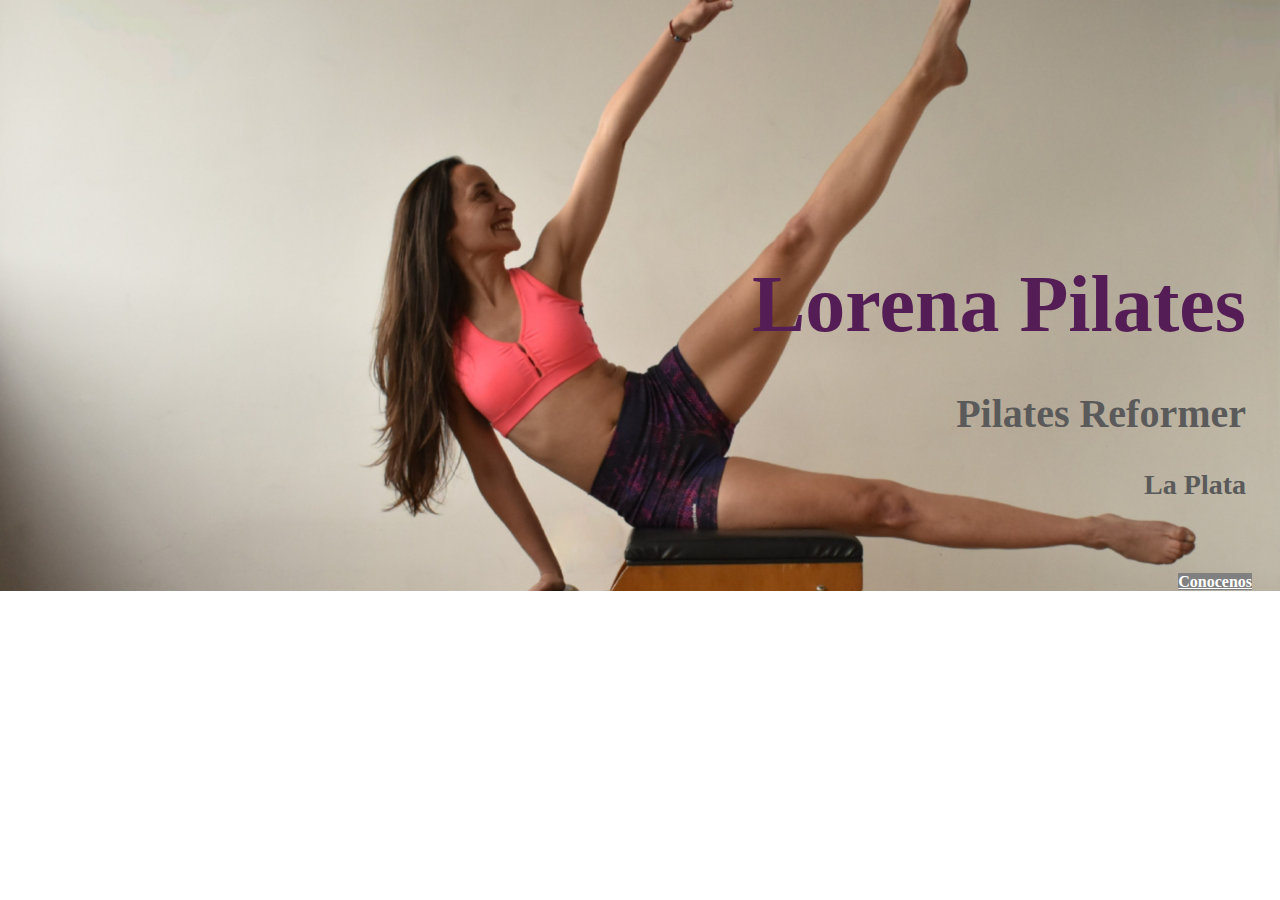
<file: index.html>
<!doctype html>
<html lang="en">

<head>
    <meta charset="utf-8">
    <meta name="viewport" content="width=device-width, initial-scale=1">
    <title>Lorena Pilates - Estudio de Pilates Reformer en La Plata</title>
    <meta name="description" content="Estudio de Pilates Reformer en La Plata">
    <meta name="keywords"  content="HTML, JS, PILATES, PILATES REFORMER, LA PLATA, LUMBALGIA, DOLOR DE ESPALDA, CONTRACTURA, ELONGACION, REHABILITACION">
    <link rel="shortcut icon" href="images\favicon.ico">
    <link href="https://cdn.jsdelivr.net/npm/bootstrap@5.2.3/dist/css/bootstrap.min.css" rel="stylesheet"
        integrity="sha384-rbsA2VBKQhggwzxH7pPCaAqO46MgnOM80zW1RWuH61DGLwZJEdK2Kadq2F9CUG65" crossorigin="anonymous">
    <link rel="stylesheet" href="https://cdnjs.cloudflare.com/ajax/libs/animate.css/4.1.1/animate.min.css" />
    <link rel="stylesheet" href="css\estilos.css">
    <link rel="stylesheet" href="https://cdn.jsdelivr.net/npm/bootstrap-icons@1.10.2/font/bootstrap-icons.css">
</head>

<body>
    <header id="header">
        <nav class="navbar navbar-expand-sm bg-light fixed-top oculto">
            <div class="container">
                <a class="navbar-brand" href="index.html"><img class="logo me-auto" src="images\lorena-pilates-logo.png"
                        width=70px height=auto alt="logo"></a>

                <button class="navbar-toggler" type="button" data-bs-toggle="collapse" data-bs-target="#navbarNav"
                    aria-controls="navbarNav" aria-expanded="false" aria-label="Toggle navigation">
                    <span class="navbar-toggler-icon"></span>
                </button>
                <div class="collapse navbar-collapse" id="navbarNav">
                    <ul class="navbar-nav ms-auto">
                        <li class="nav-item">
                            <a class="nav-link active" aria-current="page" href="index.html">Inicio</a>
                        </li>
                        <li class="nav-item">
                            <a class="nav-link" href="sobre_nosotros.html">Sobre Nosotros</a>
                        </li>
                        <li class="nav-item">
                            <a class="nav-link" href="pilates.html">Pilates</a>
                        </li>
                        <li class="nav-item">
                            <a class="nav-link" href="horarios.html">Horarios y Tarifas</a>
                        </li>
                        <li class="nav-item">
                            <a class="nav-link" href="contacto.html">Contacto</a>
                        </li>
                    </ul>
                </div>
            </div>
        </nav>

        <section class="kenburns-top-left container" id="home">
            <h1>Lorena Pilates</h1>
            <h2>Pilates Reformer</h2>
            <h3>La Plata</h3>
            <a type="button" class="btn btn-outline-secondary" href="sobre_nosotros.html">Conocenos</a>
        </section>
    </header>
    
    <!--La línea que sigue tiene que quedar al final, el código va antes.-->
    <script src="https://cdn.jsdelivr.net/npm/bootstrap@5.2.3/dist/js/bootstrap.bundle.min.js"
        integrity="sha384-kenU1KFdBIe4zVF0s0G1M5b4hcpxyD9F7jL+jjXkk+Q2h455rYXK/7HAuoJl+0I4"
        crossorigin="anonymous"></script>

</body>

</html>
</file>
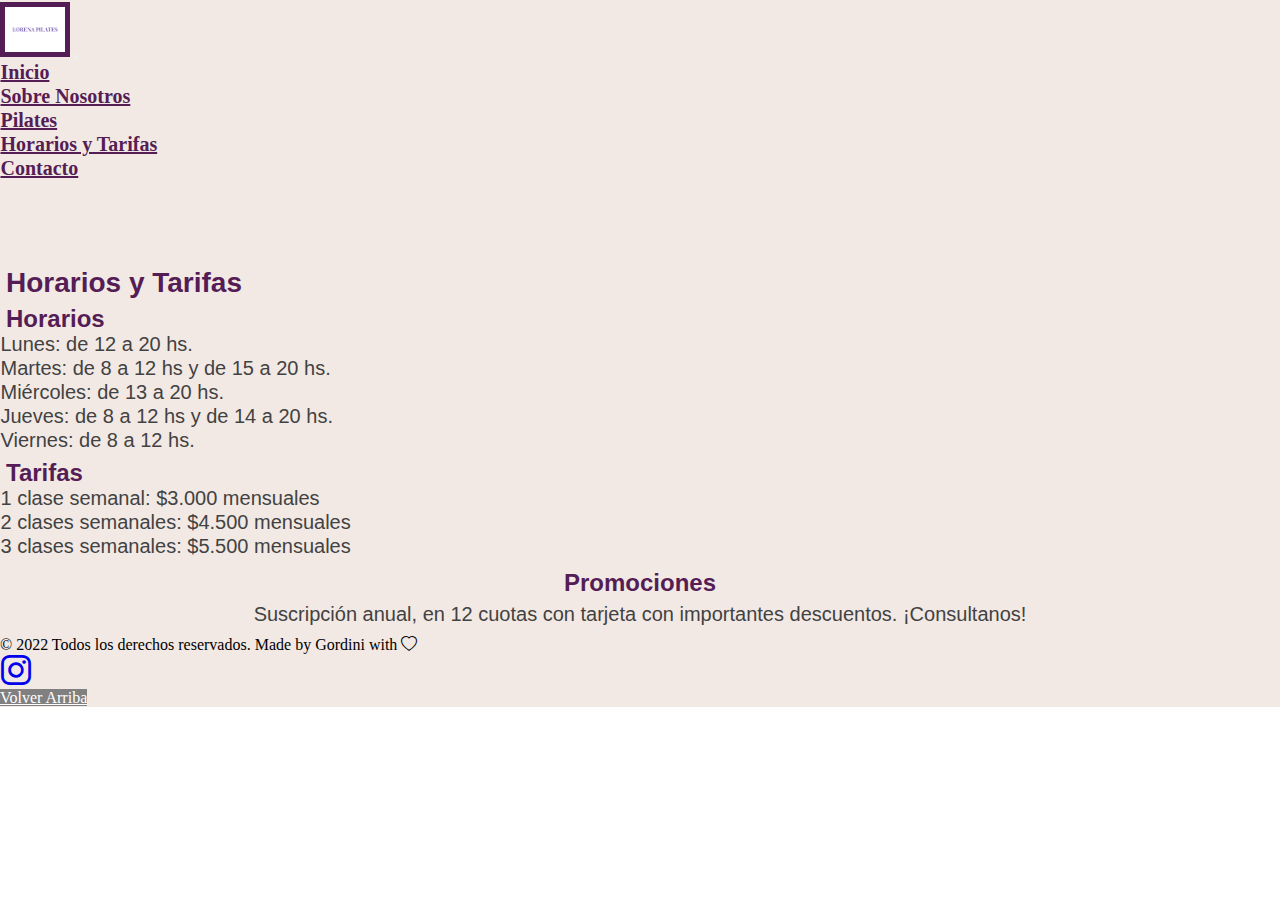
<file: horarios.html>
<!doctype html>
<html lang="en">

<head>
    <meta charset="utf-8">
    <meta name="viewport" content="width=device-width, initial-scale=1">
    <title>Horarios, Tarifas y Promociones - Lorena Pilates</title>
    <meta name="description" content="Horarios, Tarifas y Promociones del Estudio de Pilates Reformer en La Plata">
    <meta name="keywords"  content="ESTUDIO PILATES, PILATES,PILATES REFORMER,LA PLATA">
    <link rel="shortcut icon" href="images\favicon.ico">
    <link href="https://cdn.jsdelivr.net/npm/bootstrap@5.2.3/dist/css/bootstrap.min.css" rel="stylesheet"
        integrity="sha384-rbsA2VBKQhggwzxH7pPCaAqO46MgnOM80zW1RWuH61DGLwZJEdK2Kadq2F9CUG65" crossorigin="anonymous">
    <link rel="stylesheet" href="https://cdnjs.cloudflare.com/ajax/libs/animate.css/4.1.1/animate.min.css" />
    <link rel="stylesheet" href="css\estilos.css">
    <link rel="stylesheet" href="https://cdn.jsdelivr.net/npm/bootstrap-icons@1.10.2/font/bootstrap-icons.css">
</head>

<body>
    <header id="header">

        <nav class="navbar navbar-expand-sm bg-light fixed-top">
            <div class="container">
                <a class="navbar-brand" href="index.html"><img class="logo me-auto" src="images\lorena-pilates-logo.png"
                        width=70px height=auto alt="logo"></a>

                <button class="navbar-toggler" type="button" data-bs-toggle="collapse" data-bs-target="#navbarNav"
                    aria-controls="navbarNav" aria-expanded="false" aria-label="Toggle navigation">
                    <span class="navbar-toggler-icon"></span>
                </button>
                <div class="collapse navbar-collapse" id="navbarNav">
                    <ul class="navbar-nav ms-auto">
                        <li class="nav-item">
                            <a class="nav-link active" aria-current="page" href="index.html">Inicio</a>
                        </li>
                        <li class="nav-item">
                            <a class="nav-link" href="sobre_nosotros.html">Sobre Nosotros</a>
                        </li>
                        <li class="nav-item">
                            <a class="nav-link" href="pilates.html">Pilates</a>
                        </li>
                        <li class="nav-item">
                            <a class="nav-link" href="horarios.html">Horarios y Tarifas</a>
                        </li>
                        <li class="nav-item">
                            <a class="nav-link" href="contacto.html">Contacto</a>
                        </li>
                    </ul>
                </div>
            </div>
        </nav>
    </header>
    <main class="container">
        <section class="margen" id="horarios">

<h1>Horarios y Tarifas</h1>
            <div class="row">
                <div class="col-md-6">

                    <h2> Horarios</h2>
                    <ul style="list-style:square">
                        <li>Lunes: de 12 a 20 hs. </li>
                        <li>Martes: de 8 a 12 hs y de 15 a 20 hs.</li>
                        <li>Miércoles: de 13 a 20 hs. </li>
                        <li>Jueves: de 8 a 12 hs y de 14 a 20 hs.</li>
                        <li>Viernes: de 8 a 12 hs.</li>
                    </ul>

                </div>
                <div class="col">
                    <h2> Tarifas</h2>
                    <ul style="list-style:square">
                        <li>1 clase semanal: $3.000 mensuales</li>
                        <li>2 clases semanales: $4.500 mensuales</li>
                        <li>3 clases semanales: $5.500 mensuales</li>
                    </ul>
                </div>
            </div>


            <div class="centrado">
                <h2 class="animate__animated animate__pulse animate__fast animate__infinite">
                    Promociones </h2>
                <p class="padding_extra">Suscripción anual, en 12 cuotas con tarjeta con importantes descuentos. ¡Consultanos!</p>
            </div>
        </section>

    </main>
    <footer class="d-flex flex-wrap justify-content-between align-items-center my-4 border-top container">
        <div class="col-lg-6 col-md-6">
            <div class="footer__copyright__text">
                <span class="mb-md-0 text-muted align-items-left">© 2022 Todos los derechos reservados. Made by Gordini
                    with
                    <span><i class="bi bi-heart"></i> </span></span>

            </div>
        </div>
        <ul class="nav col-md-4 justify-content-end list-unstyled d-flex">
            <li class="ms-3"><a class="text-muted" href="https://www.instagram.com/lorena.pilates.laplata/"><i
                        class="bi bi-instagram"></i></a></li>
        </ul>
        <div class="nav col-md-12 justify-content-center align-items-center list-unstyled d-flex ms-3"> <a type="button" class="btn btn-outline-secondary" href="#header">Volver Arriba</a>
        </div>


    </footer>
    <!--La línea que sigue tiene que quedar al final, el código va antes.-->
    <script src="https://cdn.jsdelivr.net/npm/bootstrap@5.2.3/dist/js/bootstrap.bundle.min.js"
        integrity="sha384-kenU1KFdBIe4zVF0s0G1M5b4hcpxyD9F7jL+jjXkk+Q2h455rYXK/7HAuoJl+0I4"
        crossorigin="anonymous"></script>

</body>

</html>
</file>
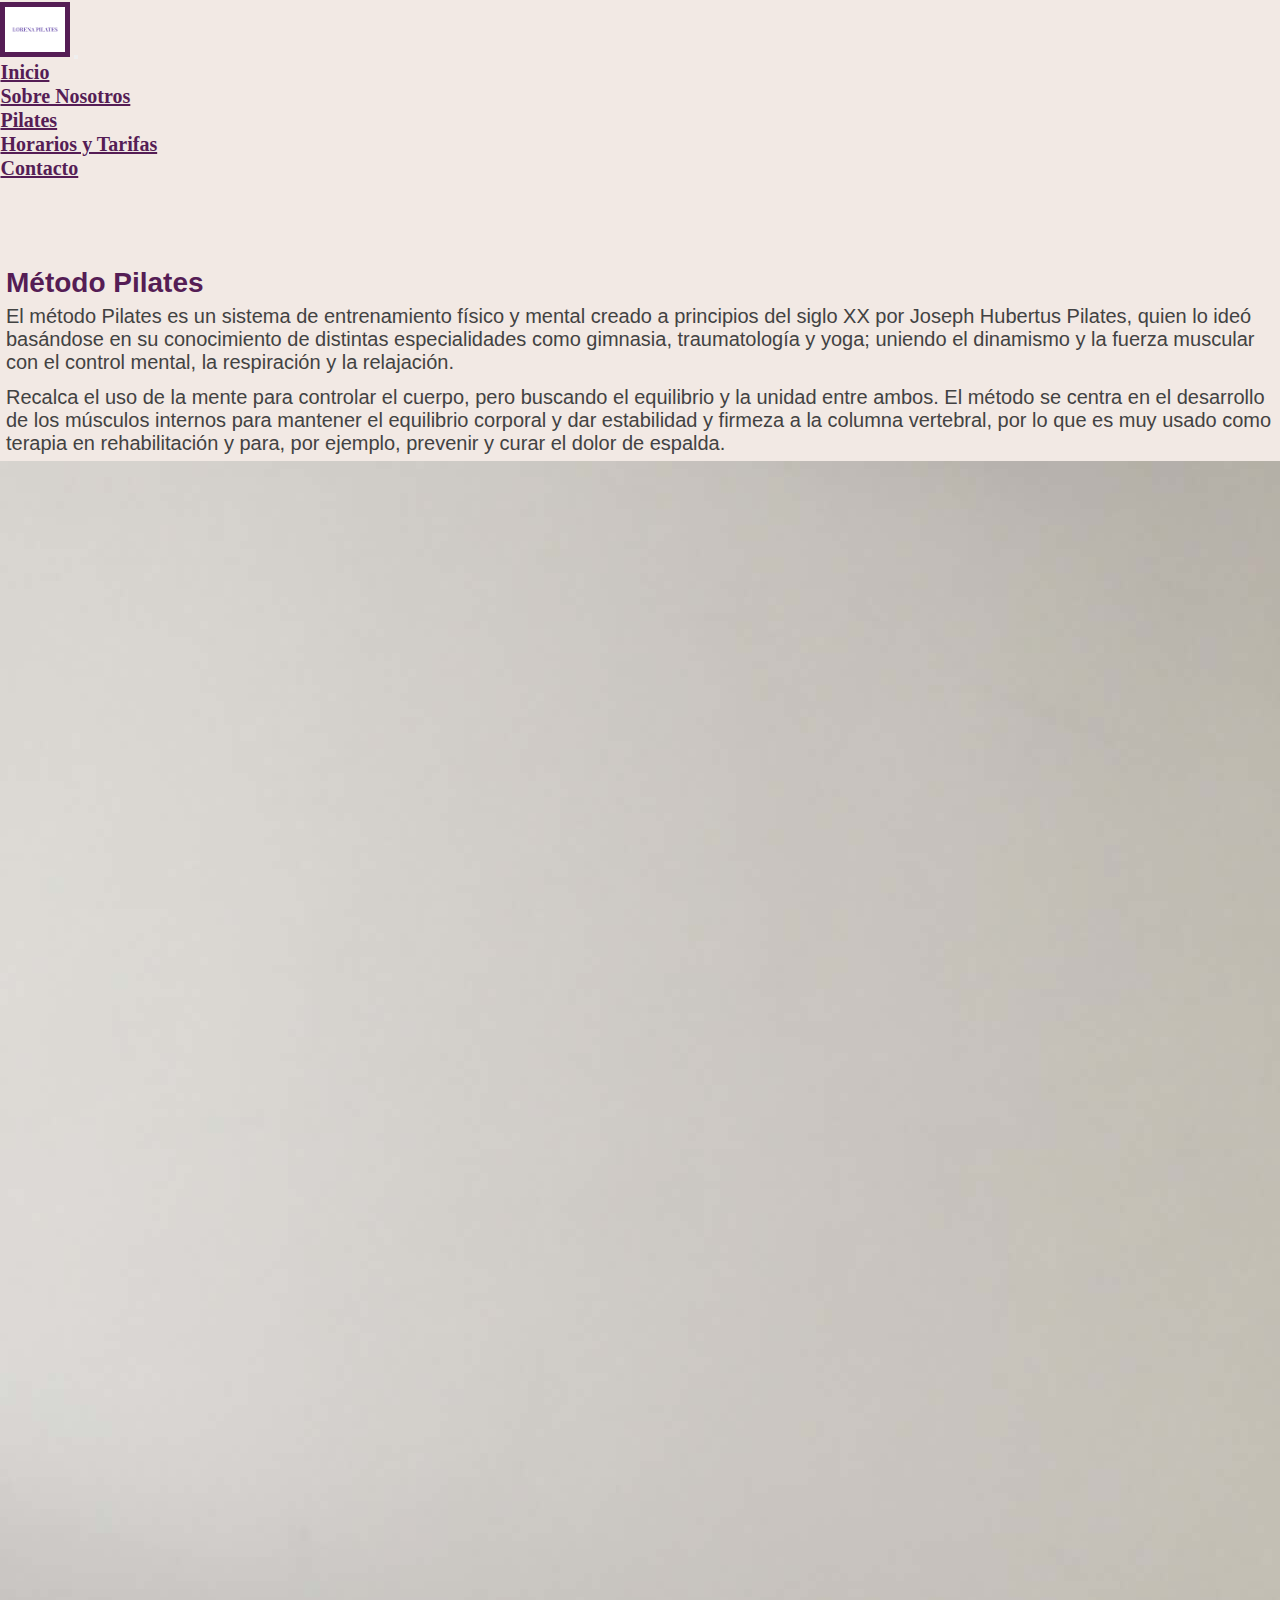
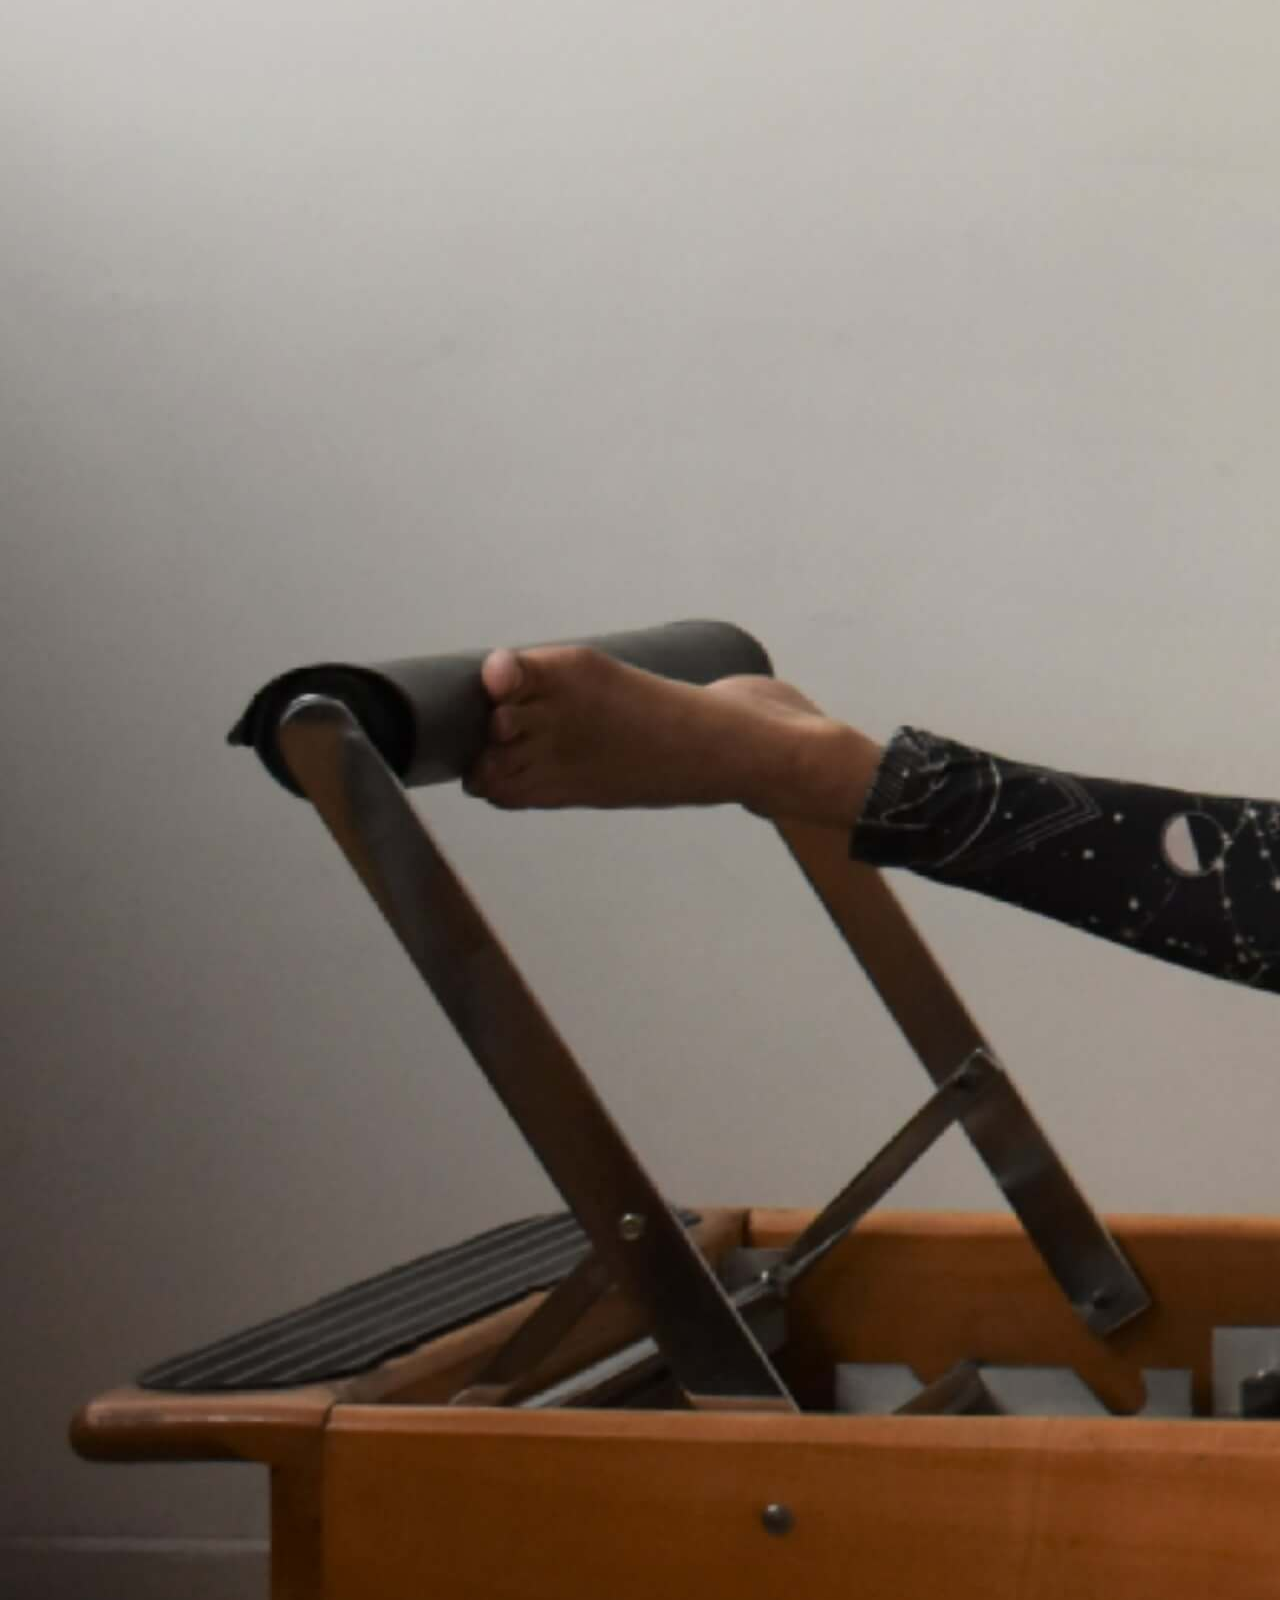
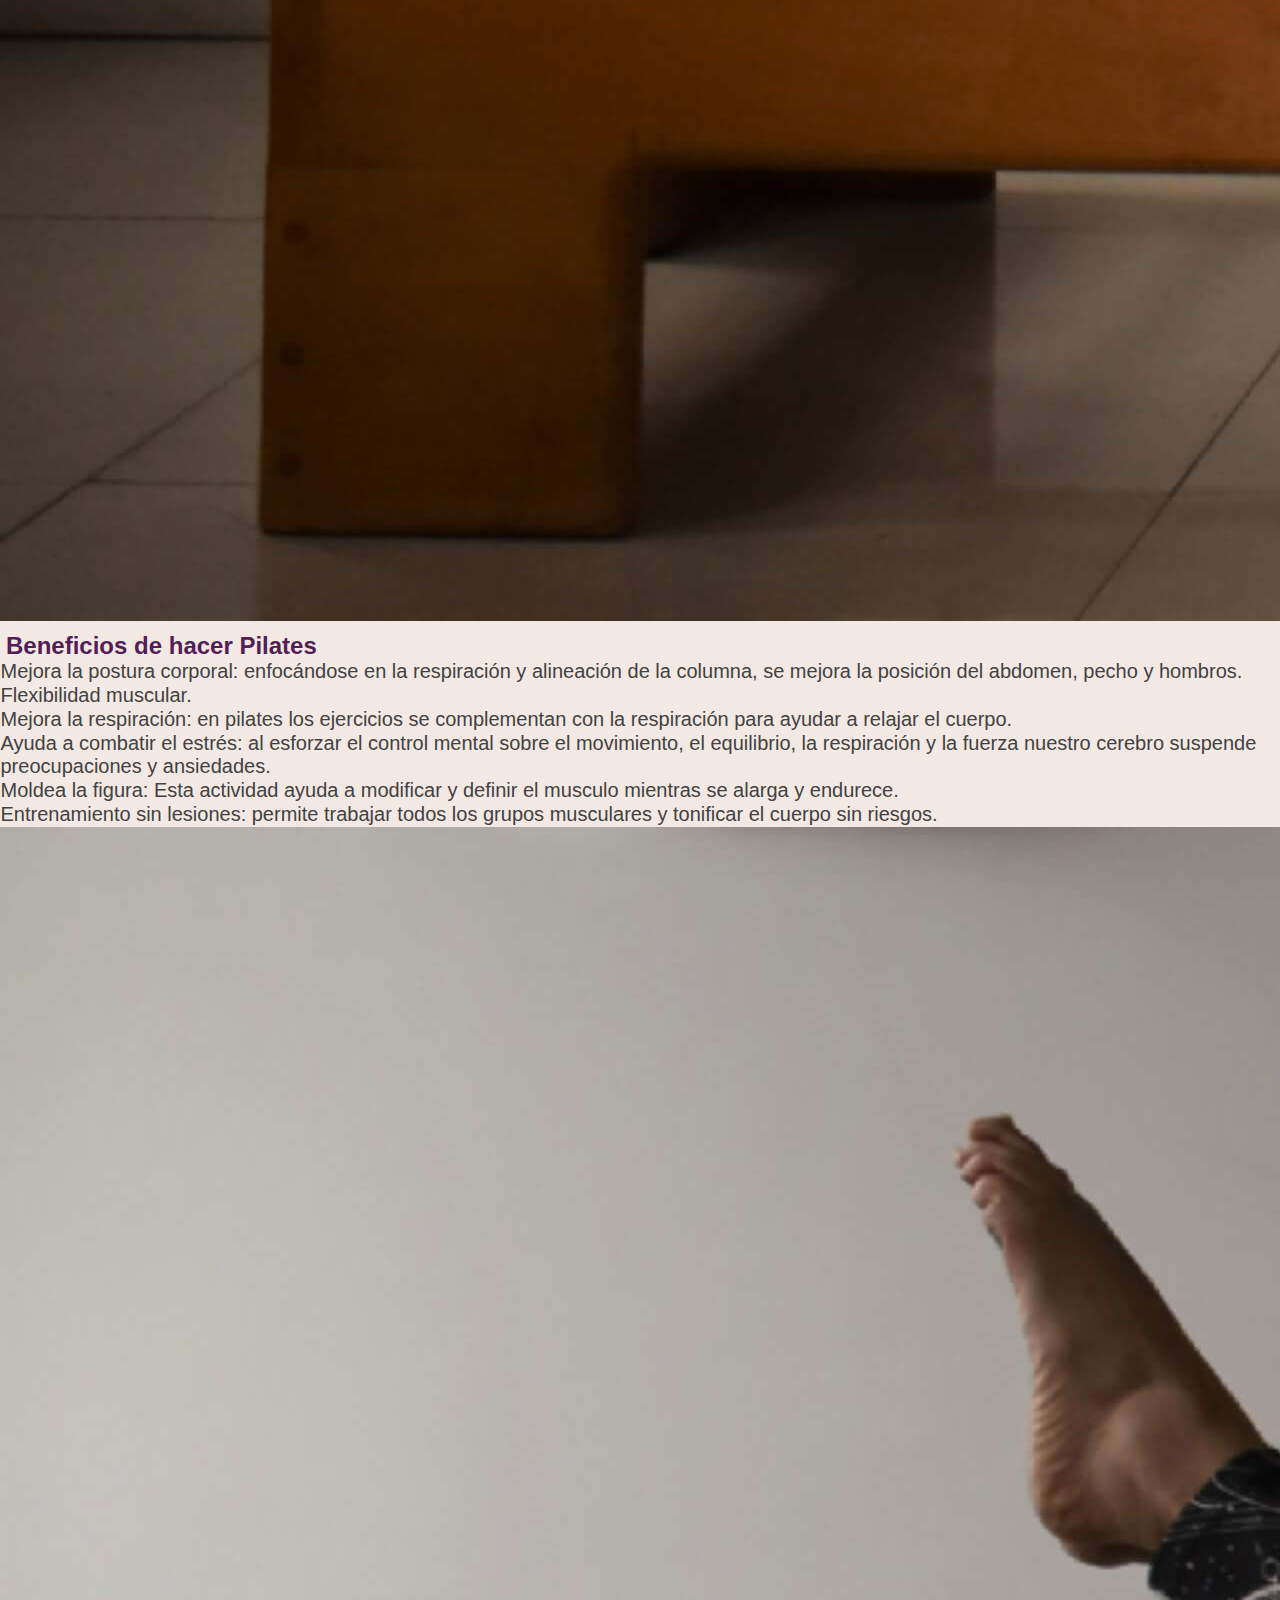
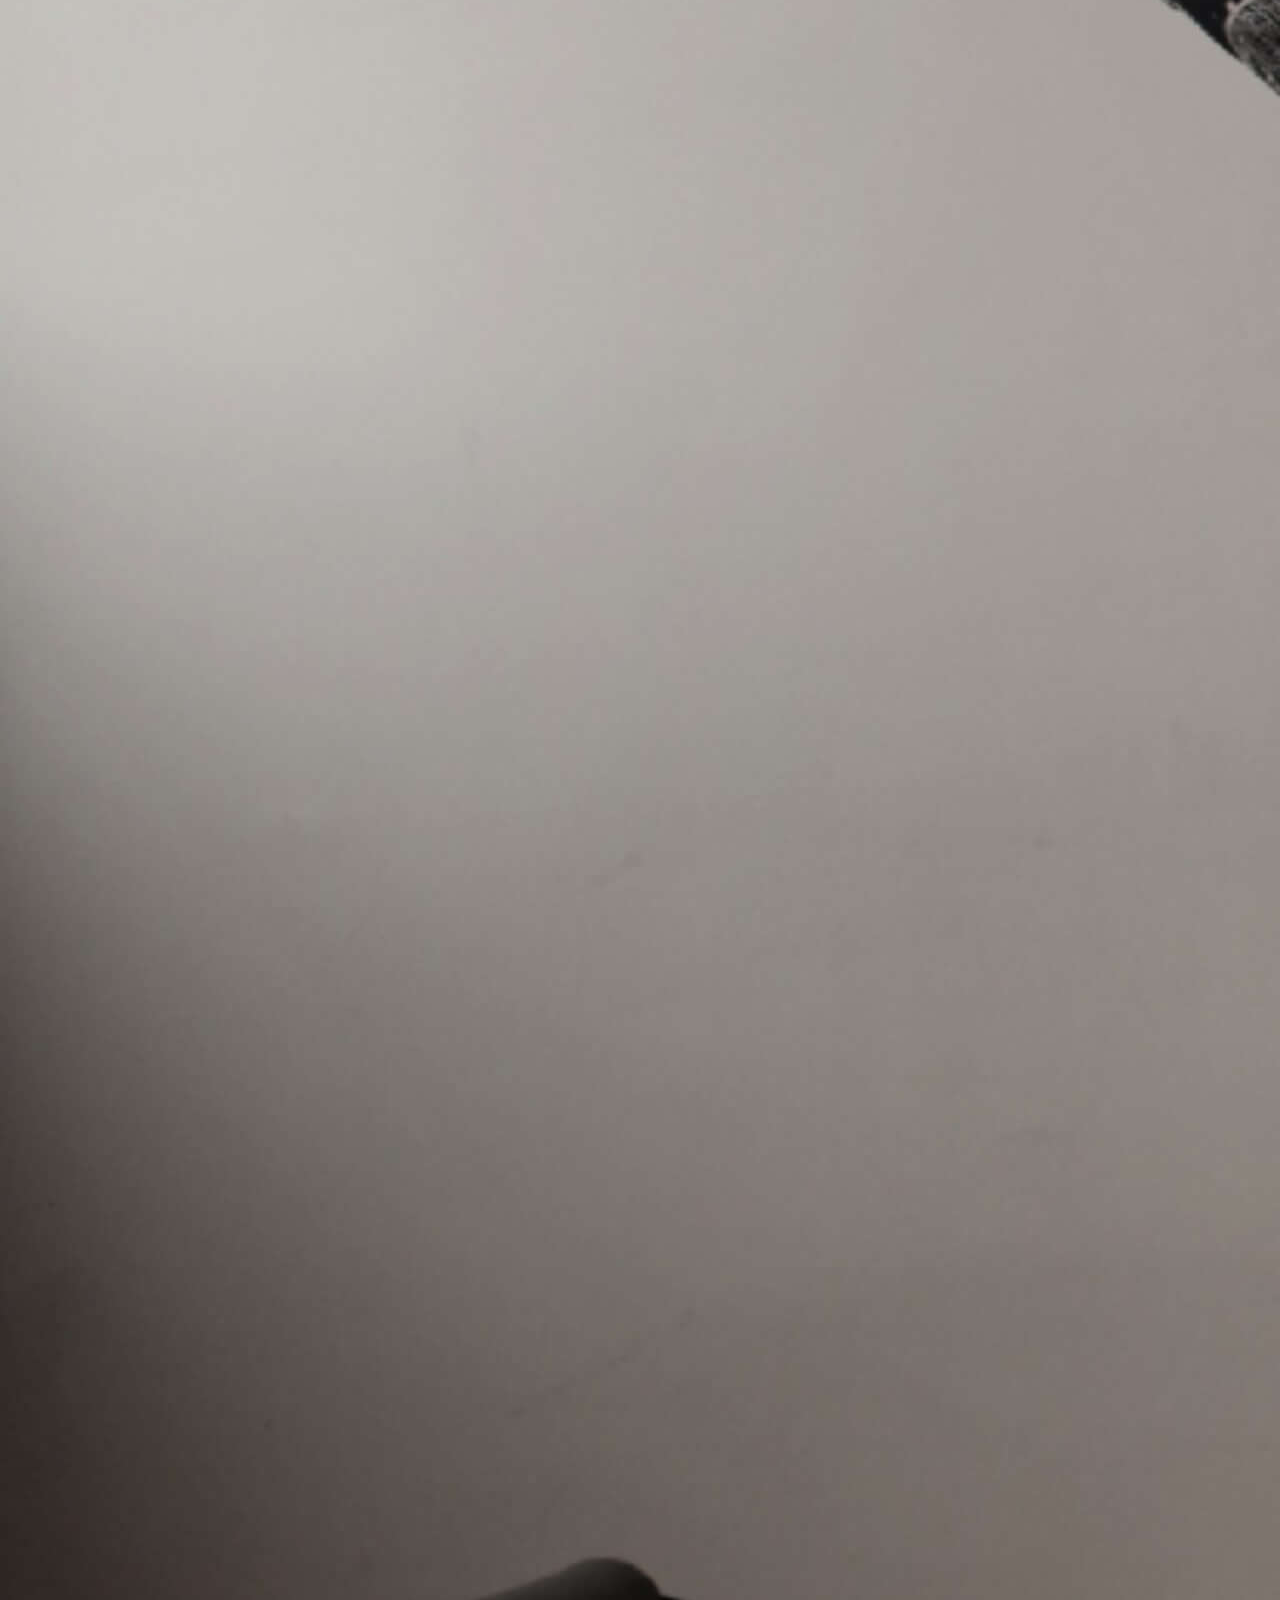
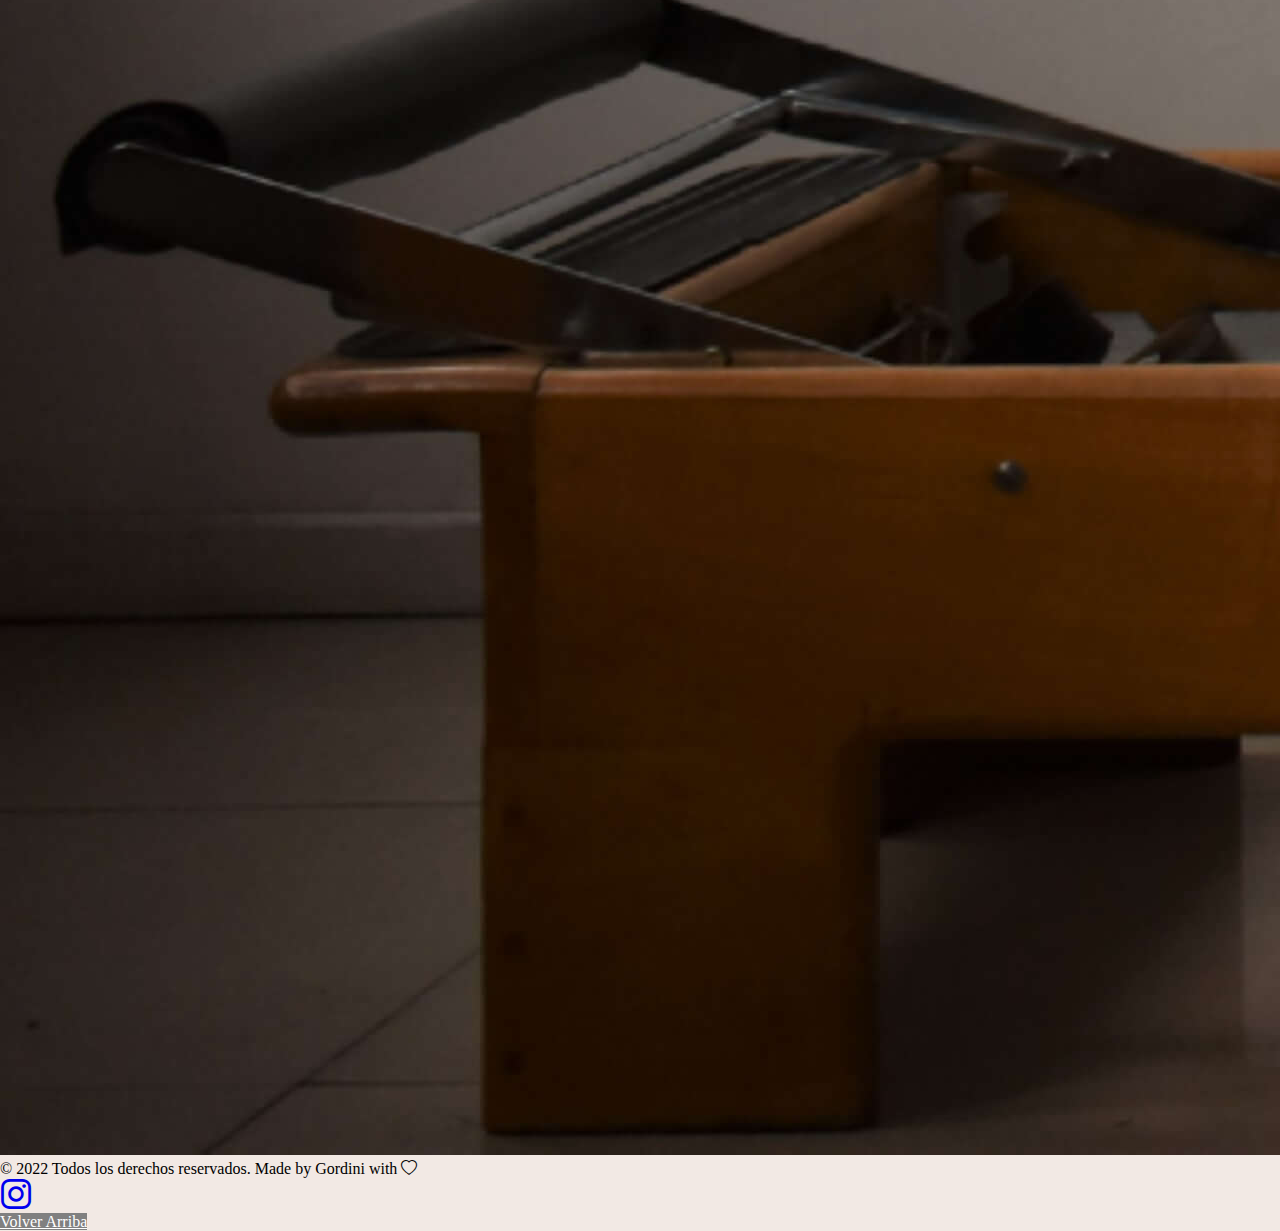
<file: pilates.html>
<!doctype html>
<html lang="en">

<head>
    <meta charset="utf-8">
    <meta name="viewport" content="width=device-width, initial-scale=1">
    <title>Metodo Pilates - Lorena Pilates</title>
    <meta name="description" content="En qué consiste el método Pilates y cuáles son sus beneficios.">
    <meta name="keywords"  content="LUMBALGIA, DOLOR DE ESPALDA, CONTRACTURA, ELONGACION, REHABILITACION">
    <link rel="shortcut icon" href="images\favicon.ico">
    <link href="https://cdn.jsdelivr.net/npm/bootstrap@5.2.3/dist/css/bootstrap.min.css" rel="stylesheet"
        integrity="sha384-rbsA2VBKQhggwzxH7pPCaAqO46MgnOM80zW1RWuH61DGLwZJEdK2Kadq2F9CUG65" crossorigin="anonymous">
    <link rel="stylesheet" href="https://cdnjs.cloudflare.com/ajax/libs/animate.css/4.1.1/animate.min.css" />
    <link rel="stylesheet" href="css\estilos.css">
    <link rel="stylesheet" href="https://cdn.jsdelivr.net/npm/bootstrap-icons@1.10.2/font/bootstrap-icons.css">
</head>

<body>
    <header id="header">

        <nav class="navbar navbar-expand-sm bg-light fixed-top">
            <div class="container">
                <a class="navbar-brand" href="index.html"><img class="logo me-auto" src="images\lorena-pilates-logo.png"
                        width=70px height=auto alt="logo"></a>

                <button class="navbar-toggler" type="button" data-bs-toggle="collapse" data-bs-target="#navbarNav"
                    aria-controls="navbarNav" aria-expanded="false" aria-label="Toggle navigation">
                    <span class="navbar-toggler-icon"></span>
                </button>
                <div class="collapse navbar-collapse" id="navbarNav">
                    <ul class="navbar-nav ms-auto">
                        <li class="nav-item">
                            <a class="nav-link active" aria-current="page" href="index.html">Inicio</a>
                        </li>
                        <li class="nav-item">
                            <a class="nav-link" href="sobre_nosotros.html">Sobre Nosotros</a>
                        </li>
                        <li class="nav-item">
                            <a class="nav-link" href="pilates.html">Pilates</a>
                        </li>
                        <li class="nav-item">
                            <a class="nav-link" href="horarios.html">Horarios y Tarifas</a>
                        </li>
                        <li class="nav-item">
                            <a class="nav-link" href="contacto.html">Contacto</a>
                        </li>
                    </ul>
                </div>
            </div>
        </nav>
    </header>
    <main class="container">
        
        <section class="margen" id="pilates">

            <h1> Método Pilates</h1>
            <div class="row">
                <div class="col-md-6">


                    <p>El método Pilates es un sistema de entrenamiento físico y mental
                        creado a
                        principios del siglo XX por Joseph Hubertus Pilates, quien lo ideó basándose en su
                        conocimiento
                        de distintas especialidades como gimnasia, traumatología y yoga; uniendo el dinamismo y la
                        fuerza muscular con el control mental, la respiración y la relajación. </p>

                    <p>Recalca el uso de la mente para controlar el cuerpo, pero buscando el equilibrio y la unidad
                        entre ambos. El método se centra en el desarrollo de los músculos internos para mantener el
                        equilibrio corporal y dar estabilidad y firmeza a la columna vertebral, por lo que es muy
                        usado
                        como terapia en rehabilitación y para, por ejemplo, prevenir y curar el dolor de espalda.
                    </p>


                </div>
                <div class="col">
                    <img src="images\DSC_0673.JPG" class="img-fluid rounded float-start rounded float-end"
                        alt="mujer elongando">
                </div>
            </div>

            <h2> Beneficios de hacer Pilates</h2>
            <div class="row">
                <div class="col-md-6">
                    <ul>
                        <li>Mejora la postura corporal: enfocándose en la respiración y alineación de la
                            columna, se
                            mejora la posición del abdomen, pecho y hombros. </li>
                        <li>Flexibilidad muscular.
                        <li>Mejora la respiración: en pilates los ejercicios se complementan con la respiración
                            para
                            ayudar a relajar el cuerpo.</li>
                        <li>Ayuda a combatir el estrés: al esforzar el control mental sobre el movimiento, el
                            equilibrio, la respiración y la fuerza nuestro cerebro suspende preocupaciones y
                            ansiedades.</li>
                        <li>Moldea la figura: Esta actividad ayuda a modificar y definir el musculo mientras se
                            alarga y
                            endurece.</li>
                        <li> Entrenamiento sin lesiones: permite trabajar todos los grupos musculares y tonificar el
                            cuerpo sin riesgos.</li>
                    </ul>

                </div>

                <div class="col">
                    <img src="images\DSC_0587.JPG" class="img-fluid rounded float-start rounded float-end"
                        alt="mujer elongando">
                </div>
            </div>
        </section>

        
    </main>
    <footer class="d-flex flex-wrap justify-content-between align-items-center my-4 border-top container">
        <div class="col-lg-6 col-md-6">
            <div class="footer__copyright__text">
                <span class="mb-md-0 text-muted align-items-left">© 2022 Todos los derechos reservados. Made by Gordini
                    with
                    <span><i class="bi bi-heart"></i> </span></span>

            </div>
        </div>
        <ul class="nav col-md-4 justify-content-end list-unstyled d-flex">
            <li class="ms-3"><a class="text-muted" href="https://www.instagram.com/lorena.pilates.laplata/"><i
                        class="bi bi-instagram"></i></a></li>
        </ul>
        <div class="nav col-md-12 justify-content-center align-items-center list-unstyled d-flex ms-3"> <a type="button" class="btn btn-outline-secondary" href="#header">Volver Arriba</a>
        </div>


    </footer>
    <!--La línea que sigue tiene que quedar al final, el código va antes.-->
    <script src="https://cdn.jsdelivr.net/npm/bootstrap@5.2.3/dist/js/bootstrap.bundle.min.js"
        integrity="sha384-kenU1KFdBIe4zVF0s0G1M5b4hcpxyD9F7jL+jjXkk+Q2h455rYXK/7HAuoJl+0I4"
        crossorigin="anonymous"></script>

</body>

</html>
</file>
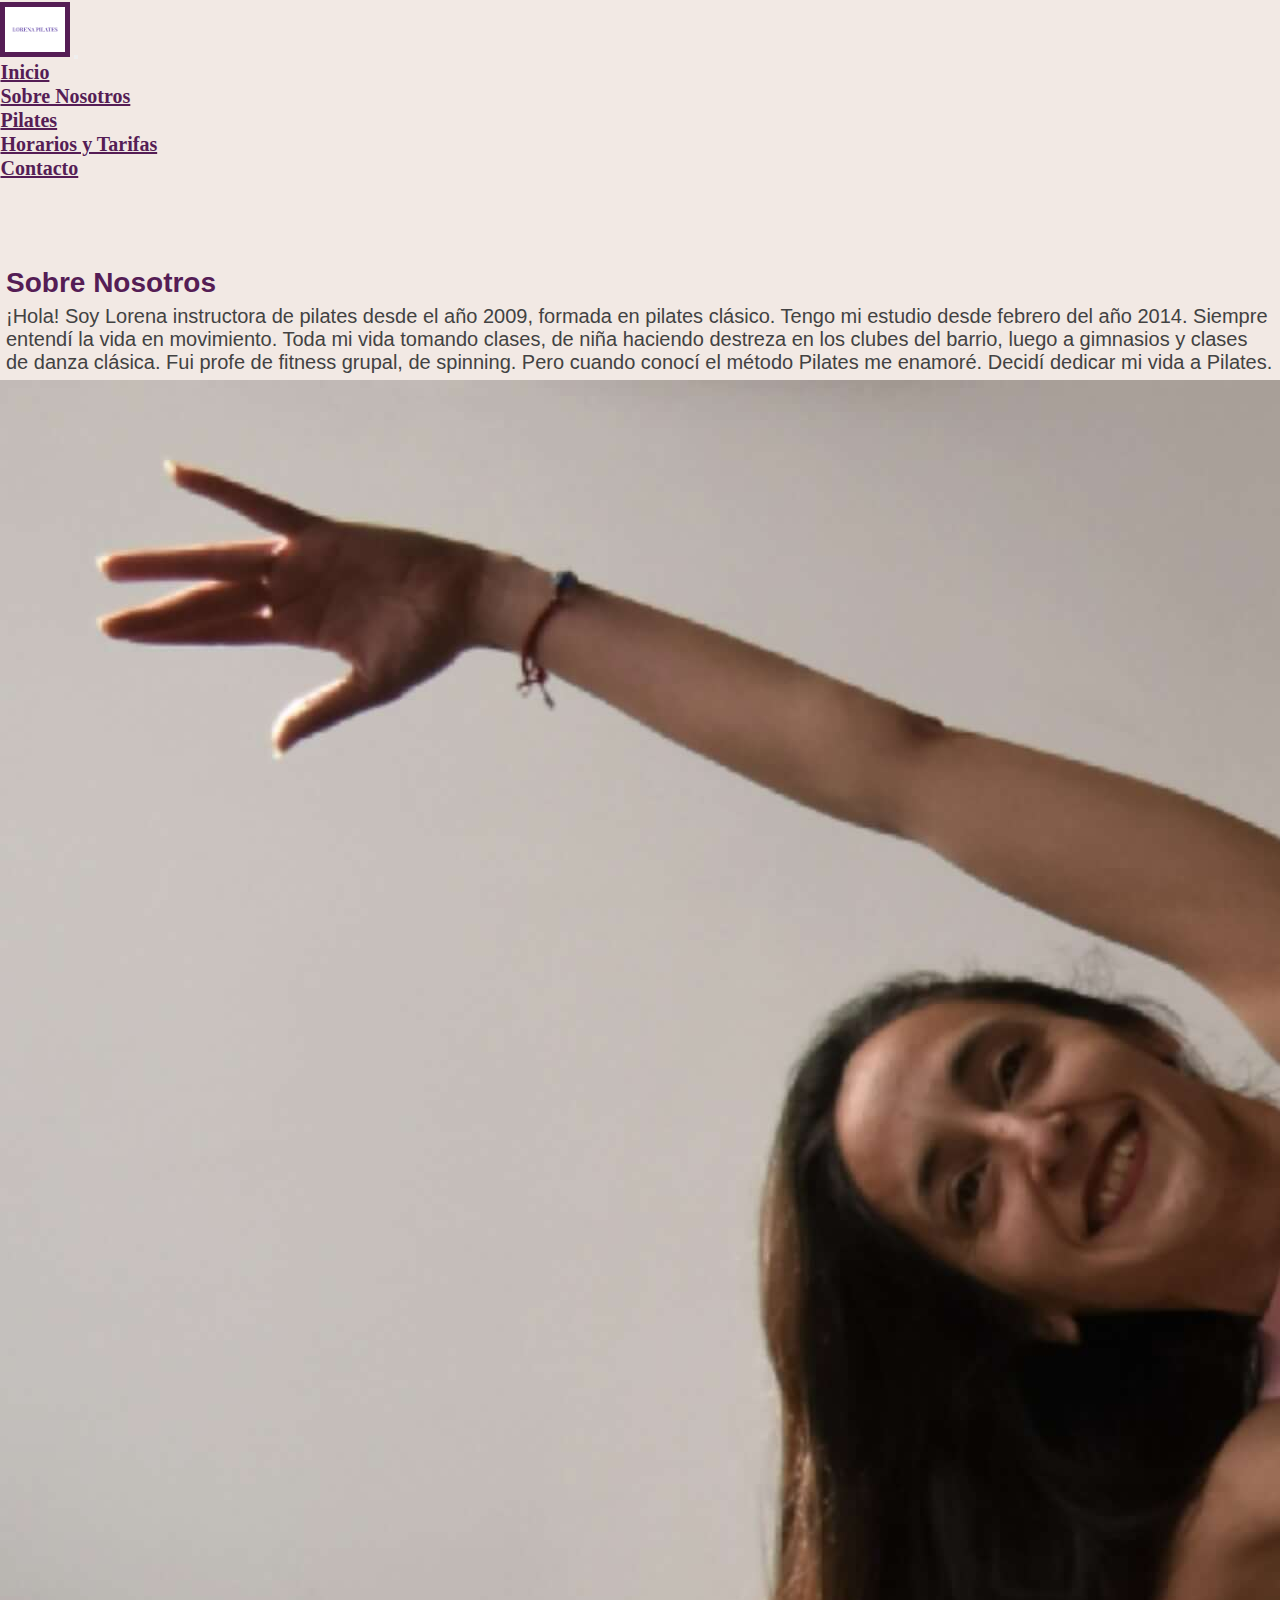
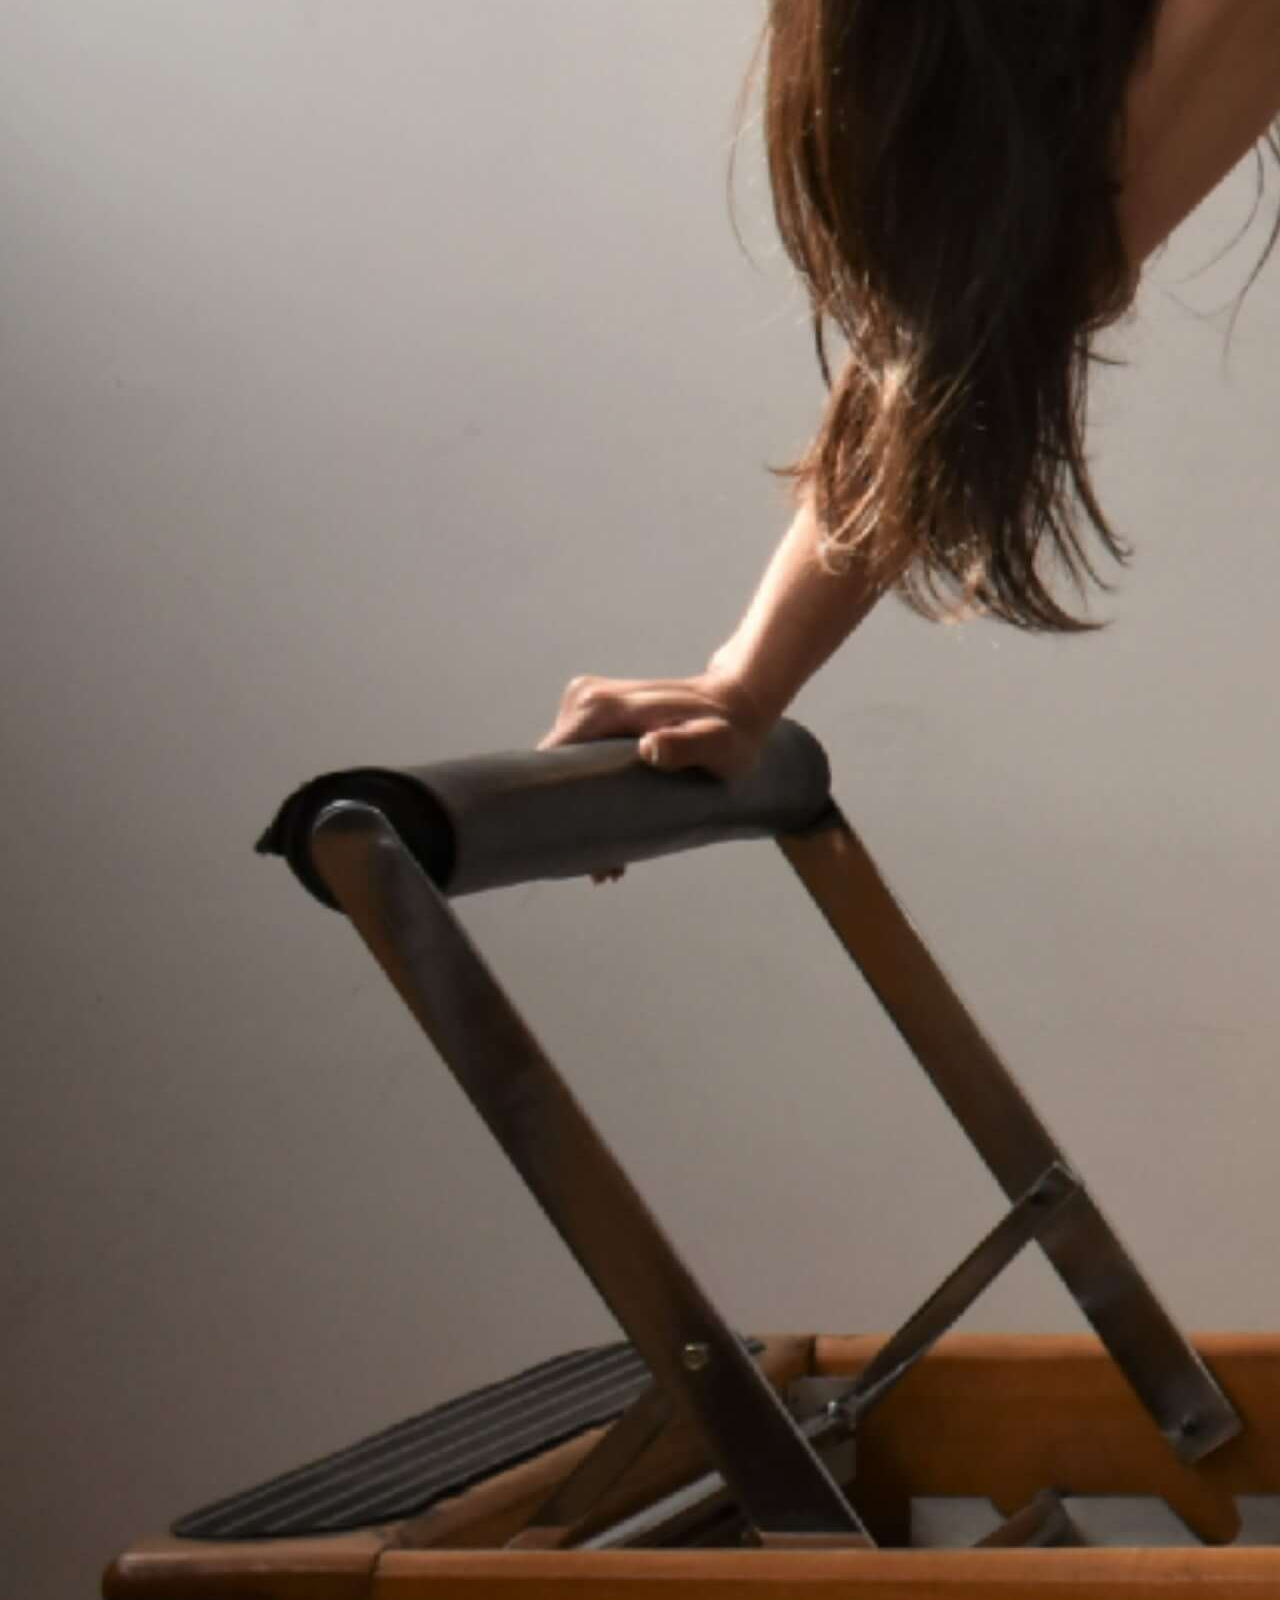
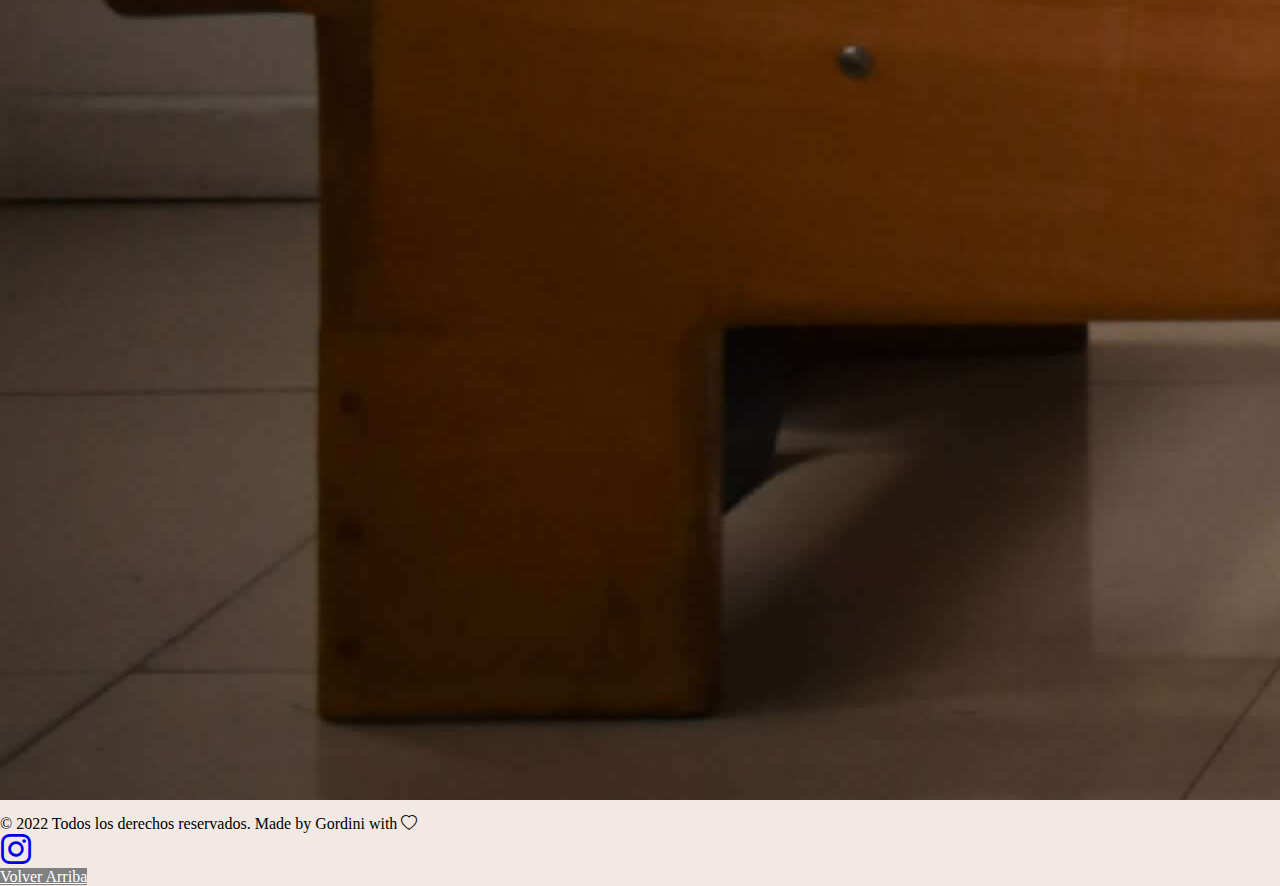
<file: sobre_nosotros.html>
<!doctype html>
<html lang="en">

<head>
    <meta charset="utf-8">
    <meta name="viewport" content="width=device-width, initial-scale=1">
    <title>Sobre Nosotros - Lorena Pilates</title>
    <meta name="description" content="Conocé nuestro Estudio de Pilates Reformer en La Plata">
    <meta name="keywords"  content="PILATES,PILATES REFORMER,LA PLATA">
    <link rel="shortcut icon" href="images\favicon.ico">
    <link href="https://cdn.jsdelivr.net/npm/bootstrap@5.2.3/dist/css/bootstrap.min.css" rel="stylesheet"
        integrity="sha384-rbsA2VBKQhggwzxH7pPCaAqO46MgnOM80zW1RWuH61DGLwZJEdK2Kadq2F9CUG65" crossorigin="anonymous">
    <link rel="stylesheet" href="https://cdnjs.cloudflare.com/ajax/libs/animate.css/4.1.1/animate.min.css" />
    <link rel="stylesheet" href="css\estilos.css">
    <link rel="stylesheet" href="https://cdn.jsdelivr.net/npm/bootstrap-icons@1.10.2/font/bootstrap-icons.css">
</head>

<body>
    <header id="header">

        <nav class="navbar navbar-expand-sm bg-light fixed-top">
            <div class="container">
                <a class="navbar-brand" href="index.html"><img class="logo me-auto" src="images\lorena-pilates-logo.png"
                        width=70px height=auto alt="logo"></a>

                <button class="navbar-toggler" type="button" data-bs-toggle="collapse" data-bs-target="#navbarNav"
                    aria-controls="navbarNav" aria-expanded="false" aria-label="Toggle navigation">
                    <span class="navbar-toggler-icon"></span>
                </button>
                <div class="collapse navbar-collapse" id="navbarNav">
                    <ul class="navbar-nav ms-auto">
                        <li class="nav-item">
                            <a class="nav-link active" aria-current="page" href="index.html">Inicio</a>
                        </li>
                        <li class="nav-item">
                            <a class="nav-link" href="sobre_nosotros.html">Sobre Nosotros</a>
                        </li>
                        <li class="nav-item">
                            <a class="nav-link" href="pilates.html">Pilates</a>
                        </li>
                        <li class="nav-item">
                            <a class="nav-link" href="horarios.html">Horarios y Tarifas</a>
                        </li>
                        <li class="nav-item">
                            <a class="nav-link" href="contacto.html">Contacto</a>
                        </li>
                    </ul>
                </div>
            </div>
        </nav>
    </header>
    <main class="container">
        <section class="margen" id="sobre_nosotros">
    
            <h1> Sobre Nosotros</h1>
            <div class="row">
                <div class="col-md-6">
                    <p>
                        ¡Hola!
                        Soy Lorena instructora de pilates desde el año 2009, formada en pilates clásico. Tengo mi
                        estudio desde febrero del año 2014.
                        Siempre entendí la vida en movimiento. Toda mi vida tomando clases, de niña haciendo destreza en
                        los clubes del barrio, luego a gimnasios y clases de danza clásica.
                        Fui profe de fitness grupal, de spinning. Pero cuando conocí el método Pilates me enamoré.
                        Decidí dedicar mi vida a Pilates.
                    </p>
                </div>
                <div class="col padding_extra">
                    <img src="images\DSC_0482.JPG" class="img-fluid rounded float-start rounded float-end"
                        alt="mujer elongando">
                </div>
            </div>
        </section>


    </main>
    <footer class="d-flex flex-wrap justify-content-between align-items-center my-4 border-top container">
        <div class="col-lg-6 col-md-6">
            <div class="footer__copyright__text">
                <span class="mb-md-0 text-muted align-items-left">© 2022 Todos los derechos reservados. Made by Gordini
                    with
                    <span><i class="bi bi-heart"></i> </span></span>

            </div>
        </div>
        <ul class="nav col-md-4 justify-content-end list-unstyled d-flex">
            <li class="ms-3"><a class="text-muted" href="https://www.instagram.com/lorena.pilates.laplata/"><i
                        class="bi bi-instagram"></i></a></li>
        </ul>
        <div class="nav col-md-12 justify-content-center align-items-center list-unstyled d-flex ms-3"> <a type="button" class="btn btn-outline-secondary" href="#header">Volver Arriba</a>
        </div>


    </footer>
    <!--La línea que sigue tiene que quedar al final, el código va antes.-->
    <script src="https://cdn.jsdelivr.net/npm/bootstrap@5.2.3/dist/js/bootstrap.bundle.min.js"
        integrity="sha384-kenU1KFdBIe4zVF0s0G1M5b4hcpxyD9F7jL+jjXkk+Q2h455rYXK/7HAuoJl+0I4"
        crossorigin="anonymous"></script>

</body>

</html>
</file>
